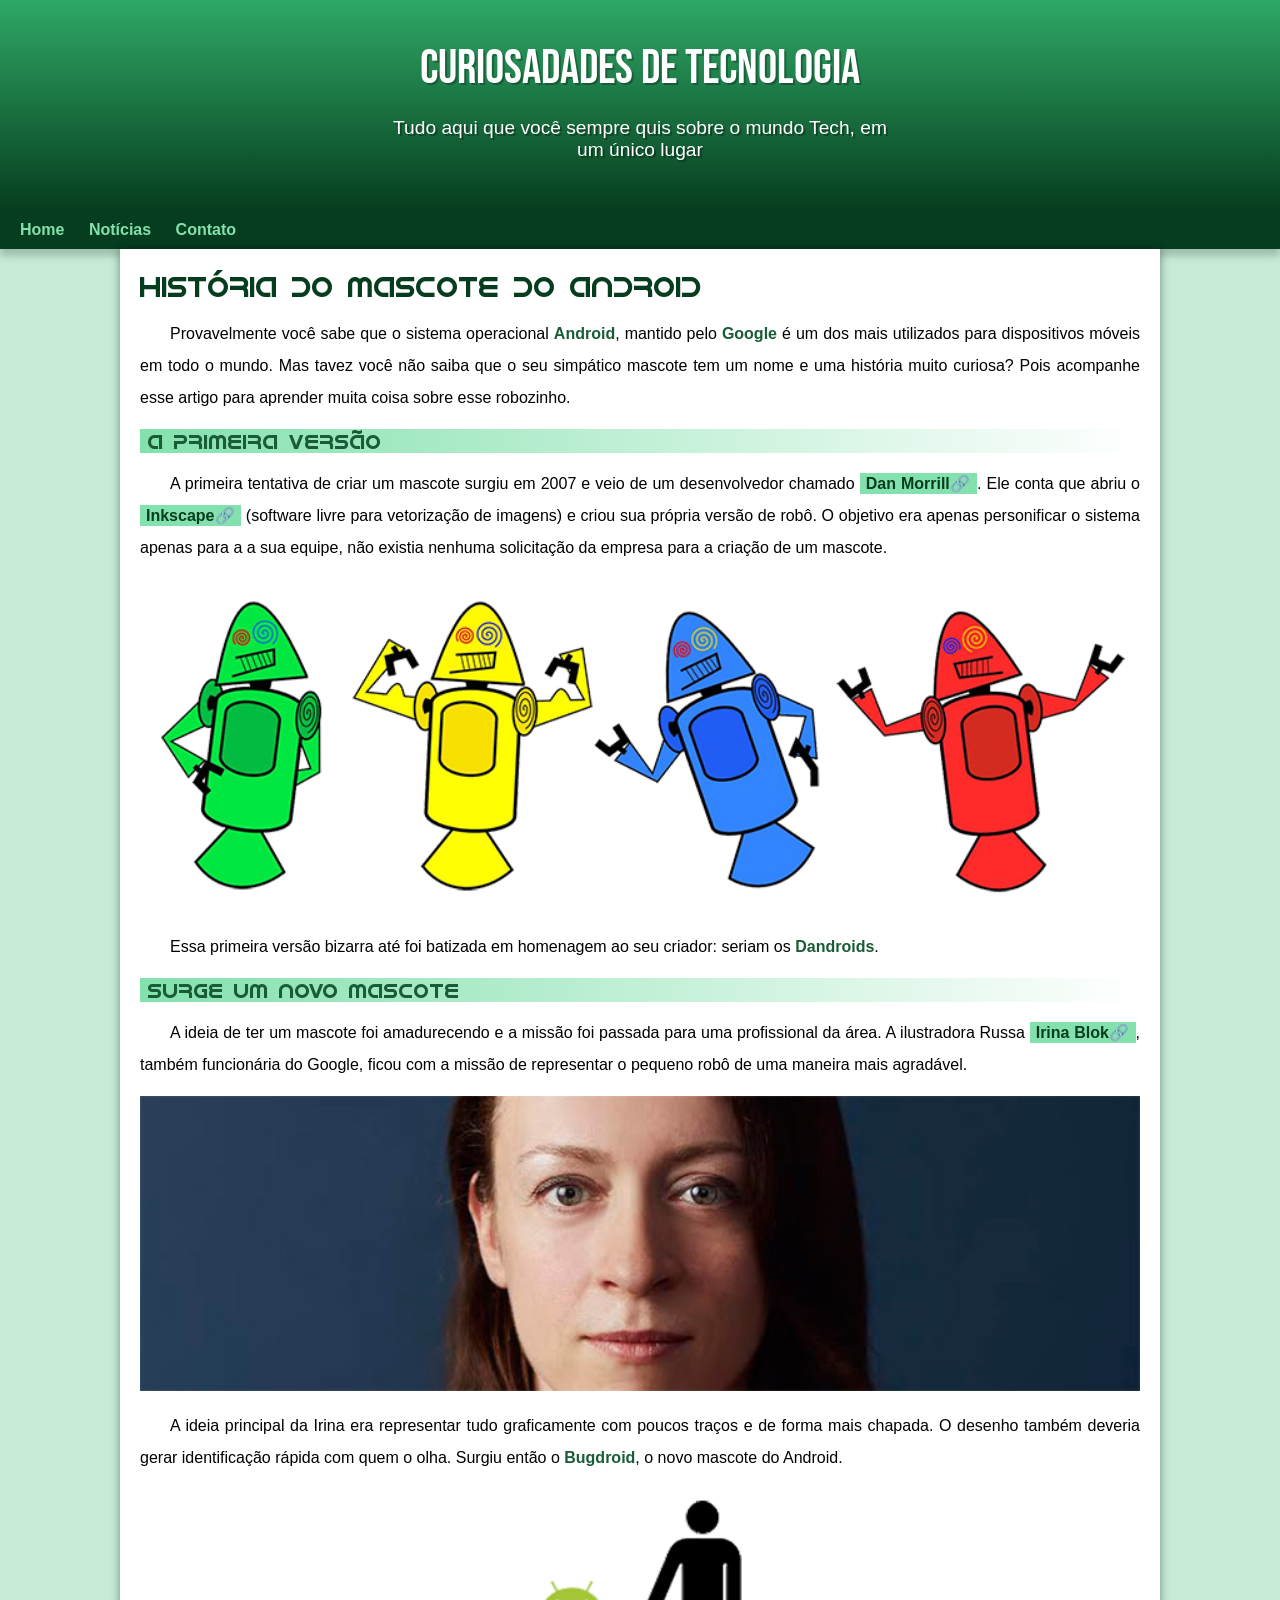
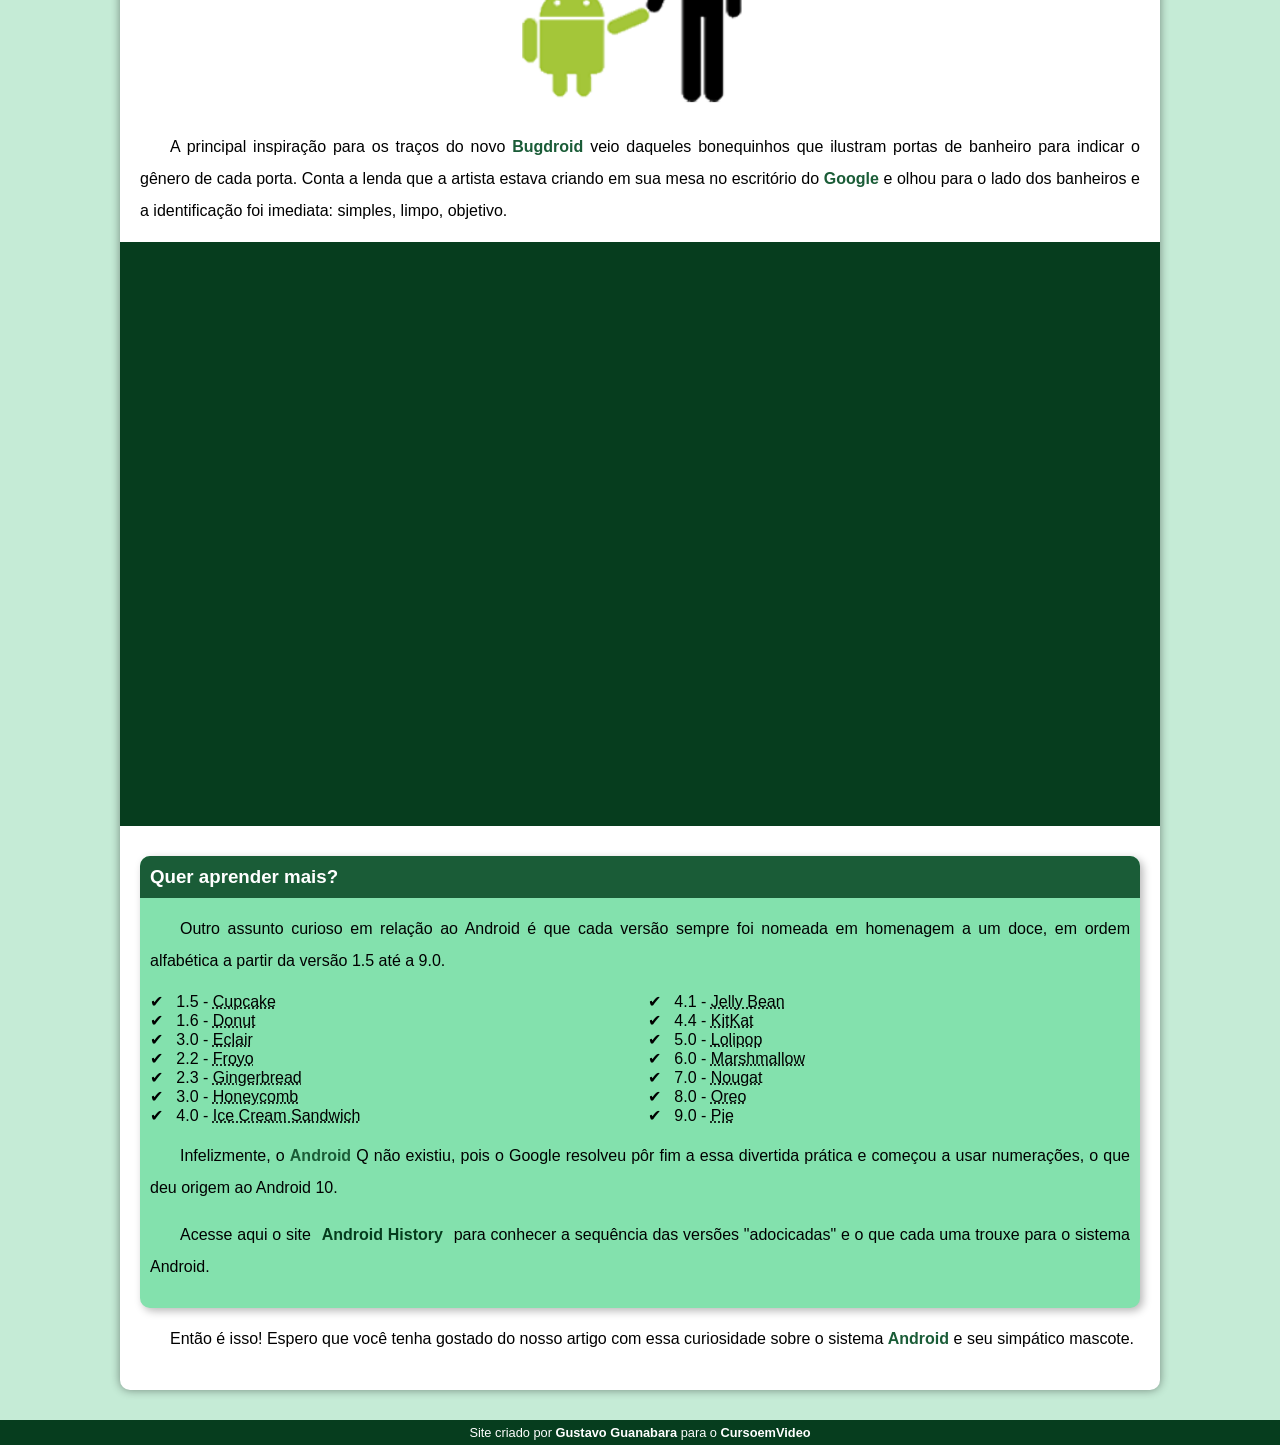
<file: index.html>
<!DOCTYPE html>
<html lang="pt-br">
<head>
    <meta charset="UTF-8">
    <meta http-equiv="X-UA-Compatible" content="IE=edge">
    <meta name="viewport" content="width=device-width, initial-scale=1.0">
    <link rel="shortcut icon" href="imagens/favicon.ico" type="image/x-icon">
    <title>Como surgiu o mascote do Android?</title>
    <link rel="stylesheet" href="estilo/style.css">
</head>
<body>
    <header>
        <h1>Curiosadades de Tecnologia</h1>
        <p>Tudo aqui que você sempre quis sobre o mundo Tech, em um único lugar</p>
    </header>
    <nav>
        <a href="#">Home</a>
        <a href="#">Notícias</a>
        <a href="#">Contato</a>
    </nav>
    <main>
        <article>
            <h1>
                História do Mascote do Android
            </h1>

            <p>
                Provavelmente você sabe que o sistema operacional <strong>Android</strong>, mantido pelo <strong>Google</strong> é um dos mais utilizados para dispositivos móveis em todo o mundo. Mas tavez você não saiba que o seu simpático mascote tem um nome e uma história muito curiosa? Pois acompanhe esse artigo para aprender muita coisa sobre esse robozinho.
            </p>
            
            <h2>
                A primeira versão
            </h2>
            
            <p>
                A primeira tentativa de criar um mascote surgiu em 2007 e veio de um desenvolvedor chamado <a href="https://androidcommunity.com/dan-morrill-shows-us-the-android-mascot-that-almost-was-20130103/" target="_black" class="externo">Dan Morrill</a>. Ele conta que abriu o <a href="https://inkscape.org/pt-br/" target="_blank" class="externo">Inkscape</a> (software livre para vetorização de imagens) e criou sua própria versão de robô. O objetivo era apenas personificar o sistema apenas para a a sua equipe, não existia nenhuma solicitação da empresa para a criação de um mascote.
            </p>
            
            <picture>
                <source media="(max-width: 670px)" srcset="imagens/dan-droids-pq.png">
                <img src="imagens/dan-droids.png" alt="primeiro mascote do Android">
            </picture>
            
            <p>
                Essa primeira versão bizarra até foi batizada em homenagem ao seu criador: seriam os <strong>Dandroids</strong>.
            </p>
            
            <h2>Surge um novo mascote</h2>
            
            <p>
                A ideia de ter um mascote foi amadurecendo e a missão foi passada para uma profissional da área. A ilustradora Russa <a href="https://www.irinablok.com/" target="_blank" class="externo">Irina Blok</a>, também funcionária do Google, ficou com a missão de representar o pequeno robô de uma maneira mais agradável.
            </p>
            
            <picture>
                <source media="(max-width: 670px)" srcset="imagens/irina-blok-pq.jpg">
                <img src="imagens/irina-blok.jpg" alt="Irina Block, criadora do Bugdroid">
            </picture>
            
            <p>
                A ideia principal da Irina era representar tudo graficamente com poucos traços e de forma mais chapada. O desenho também deveria gerar identificação rápida com quem o olha. Surgiu então o <strong>Bugdroid</strong>, o novo mascote do Android.
            </p>
            
            <img src="imagens/bugdroid.png" alt="Bugdroid" class="pequena">
            
            <p>
                A principal inspiração para os traços do novo <strong>Bugdroid</strong> veio daqueles bonequinhos que ilustram portas de banheiro para indicar o gênero de cada porta. Conta a lenda que a artista estava criando em sua mesa no escritório do <strong>Google</strong> e olhou para o lado dos banheiros e a identificação foi imediata: simples, limpo, objetivo.
            </p>
            
            <div class="video">
                <iframe width="560" height="315" src="https://www.youtube.com/embed/l2UDgpLz20M" title="YouTube video player" frameborder="0" allow="accelerometer; autoplay; clipboard-write; encrypted-media; gyroscope; picture-in-picture" allowfullscreen></iframe>
            </div>
             
            <aside>
                <h3>
                    Quer aprender mais?
                </h3>
                
                <p>
                    Outro assunto curioso em relação ao Android é que cada versão sempre foi nomeada em homenagem a um doce, em ordem alfabética a partir da versão 1.5 até a 9.0.
                </p>
                
                <ul>
                    <li>
                        1.5 - <abbr title="Bolo de Copo">Cupcake</abbr>
                    </li>
                    <li>
                        1.6 - <abbr title="Rosquinha">Donut</abbr>
                    </li>
                    <li>
                        3.0 - <abbr title="Bomba">Eclair</abbr>
                    </li>
                    <li>
                        2.2 - <abbr title="Iogurte Congelado">Froyo</abbr>
                    </li>
                    <li>
                        2.3 - <abbr title="Biscoito de Gengibre">Gingerbread</abbr>
                    </li>
                    <li>
                        3.0 - <abbr title="Favo de Mel">Honeycomb</abbr>
                    </li>
                    <li>
                        4.0 - <abbr title="Sanduíche de Sorvete">Ice Cream Sandwich</abbr>
                    </li>
                    <li>
                        4.1 - <abbr title="Jujuba">Jelly Bean</abbr>
                    </li>
                    <li>
                        4.4 - <abbr title="Kitekat">KitKat</abbr>
                    </li>
                    <li>
                        5.0 - <abbr title="Pirulito">Lolipop</abbr>
                    </li>
                    <li>
                        6.0 - <abbr title="Marshmallow">Marshmallow</abbr>
                    </li>
                    <li>
                        7.0 - <abbr title="Torrone">Nougat</abbr>
                    </li>
                    <li>
                        8.0 - <abbr title="Oreo">Oreo</abbr>
                    </li>
                    <li>
                        9.0 - <abbr title="Torta">Pie</abbr>
                    </li>
                </ul>
                
                <p>
                Infelizmente, o <strong>Android</strong> Q não existiu, pois o Google resolveu pôr fim a essa divertida prática e começou a usar numerações, o que deu origem ao Android 10.
                </p>
                
               <p>
                    Acesse aqui o site <a href="https://www.android.com/intl/en_uk/history/" target="_blank">Android History</a> para conhecer a sequência das versões "adocicadas" e o que cada uma trouxe para o sistema Android.
                </p>
            </aside>

            <p>
                Então é isso! Espero que você tenha gostado do nosso artigo com essa curiosidade sobre o sistema <strong>Android</strong> e seu simpático mascote.
            </p>
        </article>
    </main>
    <footer>
        <p>Site criado por <a href="http://gustavoguanabara.github.io/" target="_blank">Gustavo Guanabara</a> para o <a href="https://www.youtube.com/cursoemvideo/" target="_blank">CursoemVideo</a></p>
    </footer>
</body>
</html>
</file>
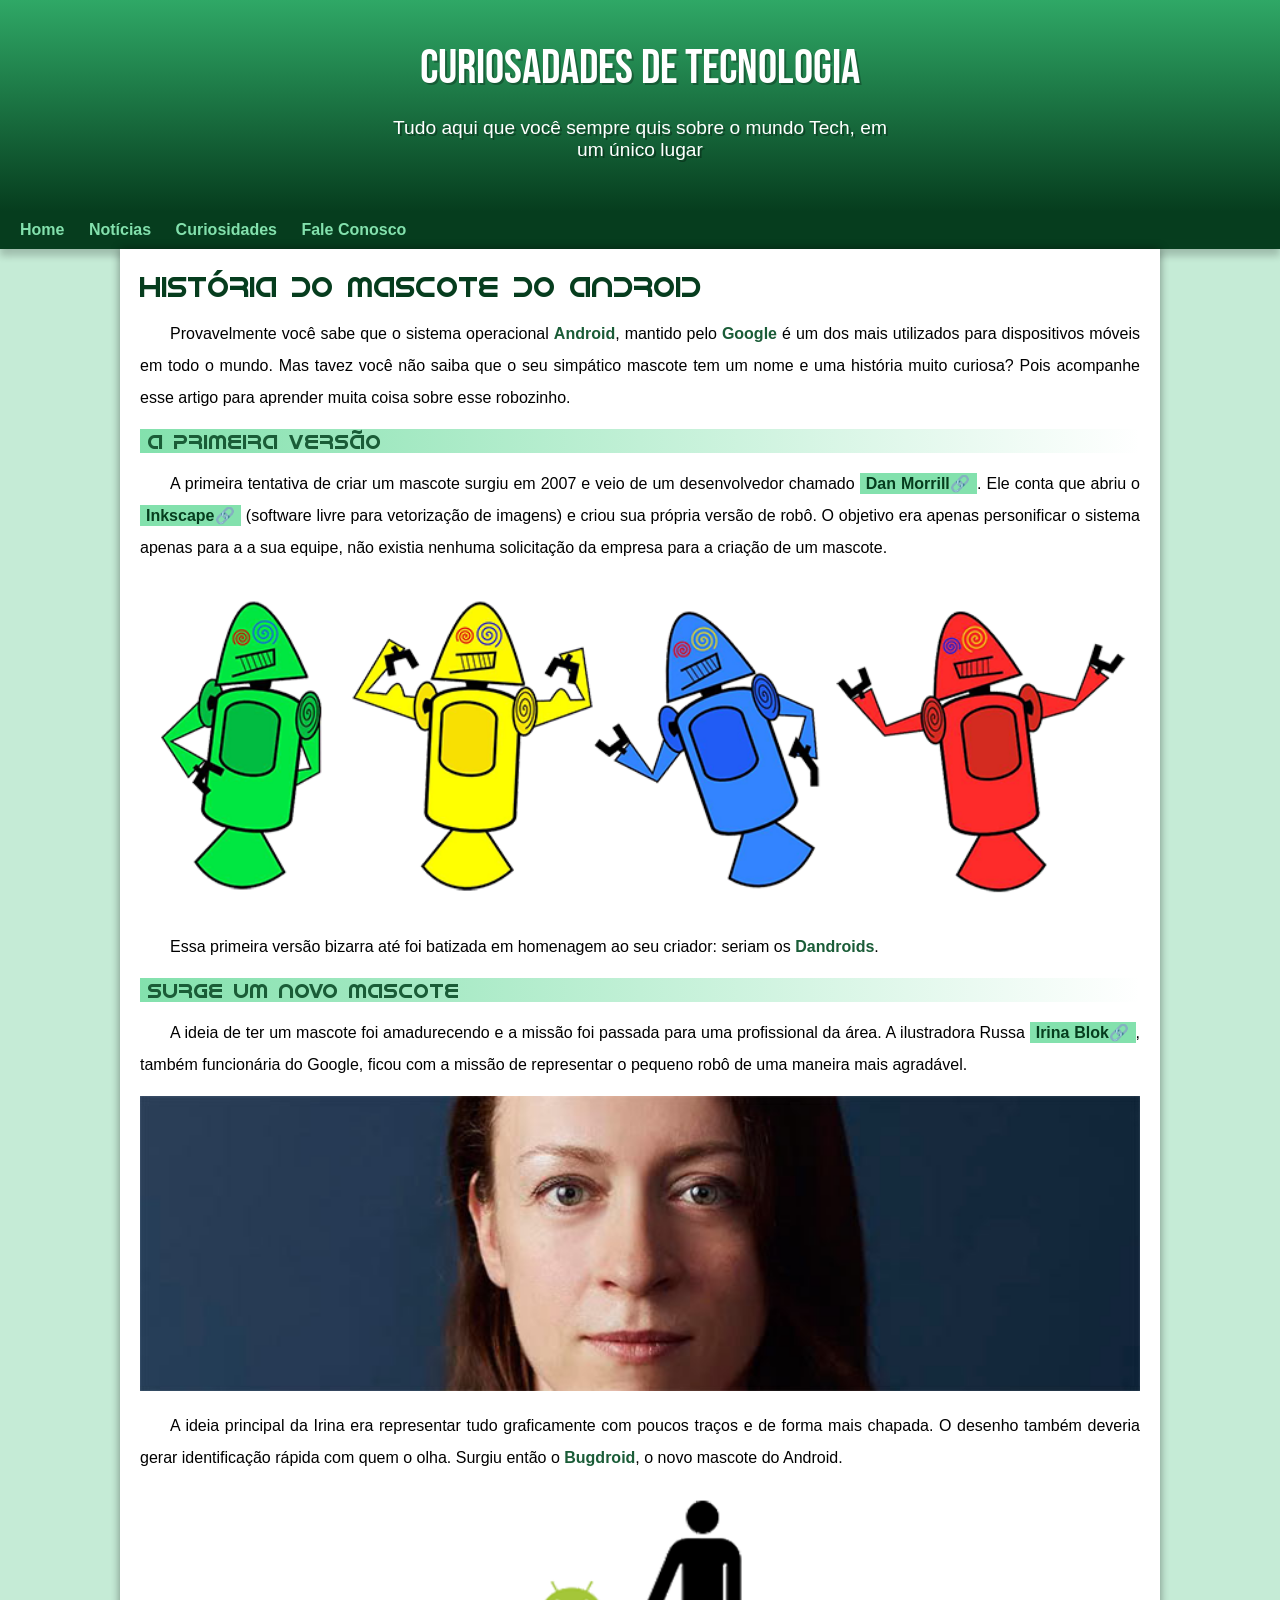
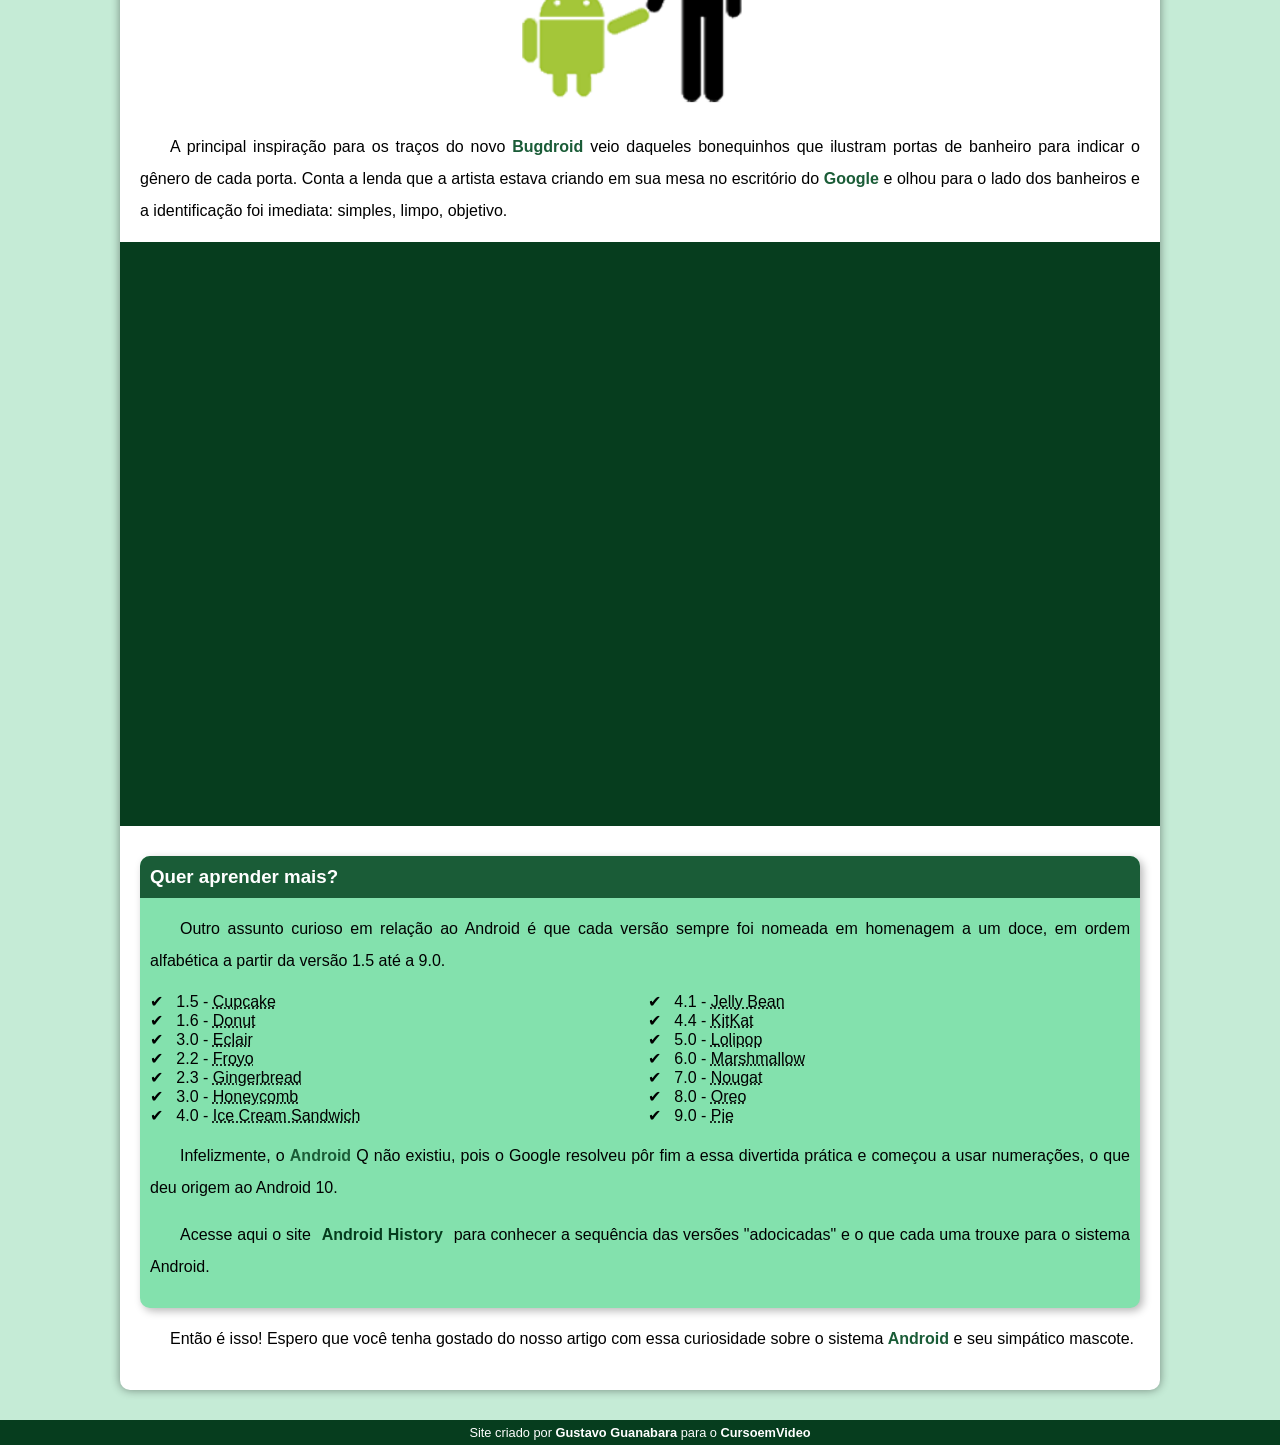
<file: android.html>
<!DOCTYPE html>
<html lang="pt-br">
<head>
    <meta charset="UTF-8">
    <meta http-equiv="X-UA-Compatible" content="IE=edge">
    <meta name="viewport" content="width=device-width, initial-scale=1.0">
    <link rel="shortcut icon" href="imagens/favicon.ico" type="image/x-icon">
    <title>Como surgiu o mascote do Android?</title>
    <link rel="stylesheet" href="estilo/style.css">
</head>
<body>
    <header>
        <h1>Curiosadades de Tecnologia</h1>
        <p>Tudo aqui que você sempre quis sobre o mundo Tech, em um único lugar</p>
    </header>
    <nav>
        <a href="#">Home</a>
        <a href="#">Notícias</a>
        <a href="#">Curiosidades</a>
        <a href="#">Fale Conosco</a>
    </nav>
    <main>
        <article>
            <h1>
                História do Mascote do Android
            </h1>

            <p>
                Provavelmente você sabe que o sistema operacional <strong>Android</strong>, mantido pelo <strong>Google</strong> é um dos mais utilizados para dispositivos móveis em todo o mundo. Mas tavez você não saiba que o seu simpático mascote tem um nome e uma história muito curiosa? Pois acompanhe esse artigo para aprender muita coisa sobre esse robozinho.
            </p>
            
            <h2>
                A primeira versão
            </h2>
            
            <p>
                A primeira tentativa de criar um mascote surgiu em 2007 e veio de um desenvolvedor chamado <a href="https://androidcommunity.com/dan-morrill-shows-us-the-android-mascot-that-almost-was-20130103/" target="_black" class="externo">Dan Morrill</a>. Ele conta que abriu o <a href="https://inkscape.org/pt-br/" target="_blank" class="externo">Inkscape</a> (software livre para vetorização de imagens) e criou sua própria versão de robô. O objetivo era apenas personificar o sistema apenas para a a sua equipe, não existia nenhuma solicitação da empresa para a criação de um mascote.
            </p>
            
            <picture>
                <source media="(max-width: 670px)" srcset="imagens/dan-droids-pq.png">
                <img src="imagens/dan-droids.png" alt="primeiro mascote do Android">
            </picture>
            
            <p>
                Essa primeira versão bizarra até foi batizada em homenagem ao seu criador: seriam os <strong>Dandroids</strong>.
            </p>
            
            <h2>Surge um novo mascote</h2>
            
            <p>
                A ideia de ter um mascote foi amadurecendo e a missão foi passada para uma profissional da área. A ilustradora Russa <a href="https://www.irinablok.com/" target="_blank" class="externo">Irina Blok</a>, também funcionária do Google, ficou com a missão de representar o pequeno robô de uma maneira mais agradável.
            </p>
            
            <picture>
                <source media="(max-width: 670px)" srcset="imagens/irina-blok-pq.jpg">
                <img src="imagens/irina-blok.jpg" alt="Irina Block, criadora do Bugdroid">
            </picture>
            
            <p>
                A ideia principal da Irina era representar tudo graficamente com poucos traços e de forma mais chapada. O desenho também deveria gerar identificação rápida com quem o olha. Surgiu então o <strong>Bugdroid</strong>, o novo mascote do Android.
            </p>
            
            <img src="imagens/bugdroid.png" alt="Bugdroid" class="pequena">
            
            <p>
                A principal inspiração para os traços do novo <strong>Bugdroid</strong> veio daqueles bonequinhos que ilustram portas de banheiro para indicar o gênero de cada porta. Conta a lenda que a artista estava criando em sua mesa no escritório do <strong>Google</strong> e olhou para o lado dos banheiros e a identificação foi imediata: simples, limpo, objetivo.
            </p>
            
            <div class="video">
                <iframe width="560" height="315" src="https://www.youtube.com/embed/l2UDgpLz20M" title="YouTube video player" frameborder="0" allow="accelerometer; autoplay; clipboard-write; encrypted-media; gyroscope; picture-in-picture" allowfullscreen></iframe>
            </div>
             
            <aside>
                <h3>
                    Quer aprender mais?
                </h3>
                
                <p>
                    Outro assunto curioso em relação ao Android é que cada versão sempre foi nomeada em homenagem a um doce, em ordem alfabética a partir da versão 1.5 até a 9.0.
                </p>
                
                <ul>
                    <li>
                        1.5 - <abbr title="Bolo de Copo">Cupcake</abbr>
                    </li>
                    <li>
                        1.6 - <abbr title="Rosquinha">Donut</abbr>
                    </li>
                    <li>
                        3.0 - <abbr title="Bomba">Eclair</abbr>
                    </li>
                    <li>
                        2.2 - <abbr title="Iogurte Congelado">Froyo</abbr>
                    </li>
                    <li>
                        2.3 - <abbr title="Biscoito de Gengibre">Gingerbread</abbr>
                    </li>
                    <li>
                        3.0 - <abbr title="Favo de Mel">Honeycomb</abbr>
                    </li>
                    <li>
                        4.0 - <abbr title="Sanduíche de Sorvete">Ice Cream Sandwich</abbr>
                    </li>
                    <li>
                        4.1 - <abbr title="Jujuba">Jelly Bean</abbr>
                    </li>
                    <li>
                        4.4 - <abbr title="Kitekat">KitKat</abbr>
                    </li>
                    <li>
                        5.0 - <abbr title="Pirulito">Lolipop</abbr>
                    </li>
                    <li>
                        6.0 - <abbr title="Marshmallow">Marshmallow</abbr>
                    </li>
                    <li>
                        7.0 - <abbr title="Torrone">Nougat</abbr>
                    </li>
                    <li>
                        8.0 - <abbr title="Oreo">Oreo</abbr>
                    </li>
                    <li>
                        9.0 - <abbr title="Torta">Pie</abbr>
                    </li>
                </ul>
                
                <p>
                Infelizmente, o <strong>Android</strong> Q não existiu, pois o Google resolveu pôr fim a essa divertida prática e começou a usar numerações, o que deu origem ao Android 10.
                </p>
                
               <p>
                    Acesse aqui o site <a href="https://www.android.com/intl/en_uk/history/" target="_blank">Android History</a> para conhecer a sequência das versões "adocicadas" e o que cada uma trouxe para o sistema Android.
                </p>
            </aside>

            <p>
                Então é isso! Espero que você tenha gostado do nosso artigo com essa curiosidade sobre o sistema <strong>Android</strong> e seu simpático mascote.
            </p>
        </article>
    </main>
    <footer>
        <p>Site criado por <a href="http://gustavoguanabara.github.io/" target="_blank">Gustavo Guanabara</a> para o <a href="https://www.youtube.com/cursoemvideo/" target="_blank">CursoemVideo</a></p>
    </footer>
</body>
</html>
</file>
<file: estilo/style.css>
@charset "UTF-8";

@import url('https://fonts.googleapis.com/css2?family=Bebas+Neue&display=swap');

@font-face{
    font-family: 'Android';
    src: url('../fontes/idroid.otf') format('opentype');
    font-weight: normal;
}

/*
#c5ebd6
#83e1ad
#3ddc84
#2fa866
#1a5c37
#063d1e
*/

:root{
    --cor0: #c5ebd6;
    --cor1: #83e1ad;
    --cor2: #3ddc84;
    --cor3: #2fa866;
    --cor4: #1a5c37;
    --cor5: #063d1e;

    --fonte-padrao: Arial, Verdana, Helvetica, sans-serif;
    --fonte-destaque: 'Bebas Neue', cursive;
    --fonte-android: 'Android', cursive;
}

*{
    margin: 0px;
    padding: 0px;
}

body{
    background-color: var(--cor0);
    font-family: var(--fonte-padrao);
}

a.externo::after{
    content: '\1f517';
}

header{
    background-image: linear-gradient(to bottom, var(--cor3), var(--cor5));
    min-height: 150px;
    text-align: center;
    padding-top: 40px;
}

header > h1{
    color: white;
    font-family: var(--fonte-destaque);
    font-size: 3em;
    font-weight: normal;
    margin-bottom: 20px;
    text-shadow: 2px 2px 0px rgba(0, 0, 0, 0.267)
    
}

header > p{
    font-family: var(--fonte-padrao);
    font-size: 1.2em;
    color: white;
    max-width: 500px;
    padding-right: 10px;
    padding-left: 10px;
    margin: auto;
    padding-bottom: 50px;
    text-shadow: 2px 2px 0px rgba(0, 0, 0, 0.315);
}

nav{
    background-color: var(--cor5);
    padding: 10px;
    box-shadow: 0px 7px 7px rgba(0, 0, 0, 0.192);
}

nav > a{
    color:var(--cor1);
    padding: 10px;
    border-radius: 5px;
    text-decoration: none;
    font-weight: bold;
    transition-duration: .5s;
}

nav > a:hover{
    background-color: var(--cor3);
    color: var(--cor5);
}

main{
    min-width: 300px;
    max-width: 1000px;
    margin: auto;
    margin-bottom: 30px;
    padding: 20px;
    background-color: white;
    box-shadow: 0px 0px 10px rgba(0, 0, 0, 0.418);
    border-bottom-left-radius: 10px;
    border-bottom-right-radius: 10px;
}

main h1{
    color: var(--cor5);
    font-family: var(--fonte-android);
    font-weight: normal;
    font-size: 1.8em;
}

main h2{
    font-family: var(--fonte-android);
    font-weight: normal;
    color: var(--cor4);
    font-size: 1.3em;
    background-image: linear-gradient(to right, var(--cor1), transparent);
    text-indent: 8px;
}

main p{
    margin: 15px 0px;
    text-align: justify;
    text-indent: 30px;
    font-size: 1em;
    line-height: 2em;
}

main strong{
    color: var(--cor4);
    font-weight: bold;
}

main a{
    text-decoration: none;
    font-weight: bold;
    color: var(--cor5);
    background-color: var(--cor1);
    padding: 2px 6px;
}

main a:hover{
    text-decoration: underline;
    color: var(--cor4);
}

main img{
    width: 100%;
}

main img.pequena{
    max-width: 350px;
    display: block;
    margin: auto;
}

div.video{
    background-color: var(--cor5);
    margin: 0px -20px 30px -20px;
    padding: 20px;
    padding-bottom: 56.4%;
    position: relative;
}

div.video > iframe{
    position: absolute;
    top: 5%;
    left: 5%;
    width: 90%;
    height: 90%;
}

aside{
    background-color: var(--cor1);
    padding: 10px;
    border-radius: 10px;
    box-shadow: 3px 3px 8px rgba(0, 0, 0, 0.281);
}

aside > h3{
    background-color: var(--cor4);
    color: white;
    padding: 10px;
    margin: -10px -10px 0px -10px;
    border-radius: 10px 10px 0px 0px;
}

aside > ul{
    list-style-type: '\2714\00a0\00a0';
    list-style-position: inside;
    columns: 2;
}

footer{
    background-color: var(--cor5);
    color: white;
    text-align: center;
    font-size: .8em;
    padding: 5px;
}

footer a{
    color: white;
    font-weight: bolder;
    text-decoration: none;
}

footer a:hover{
    text-decoration: underline;
    color: var(--cor1)
}
</file>
